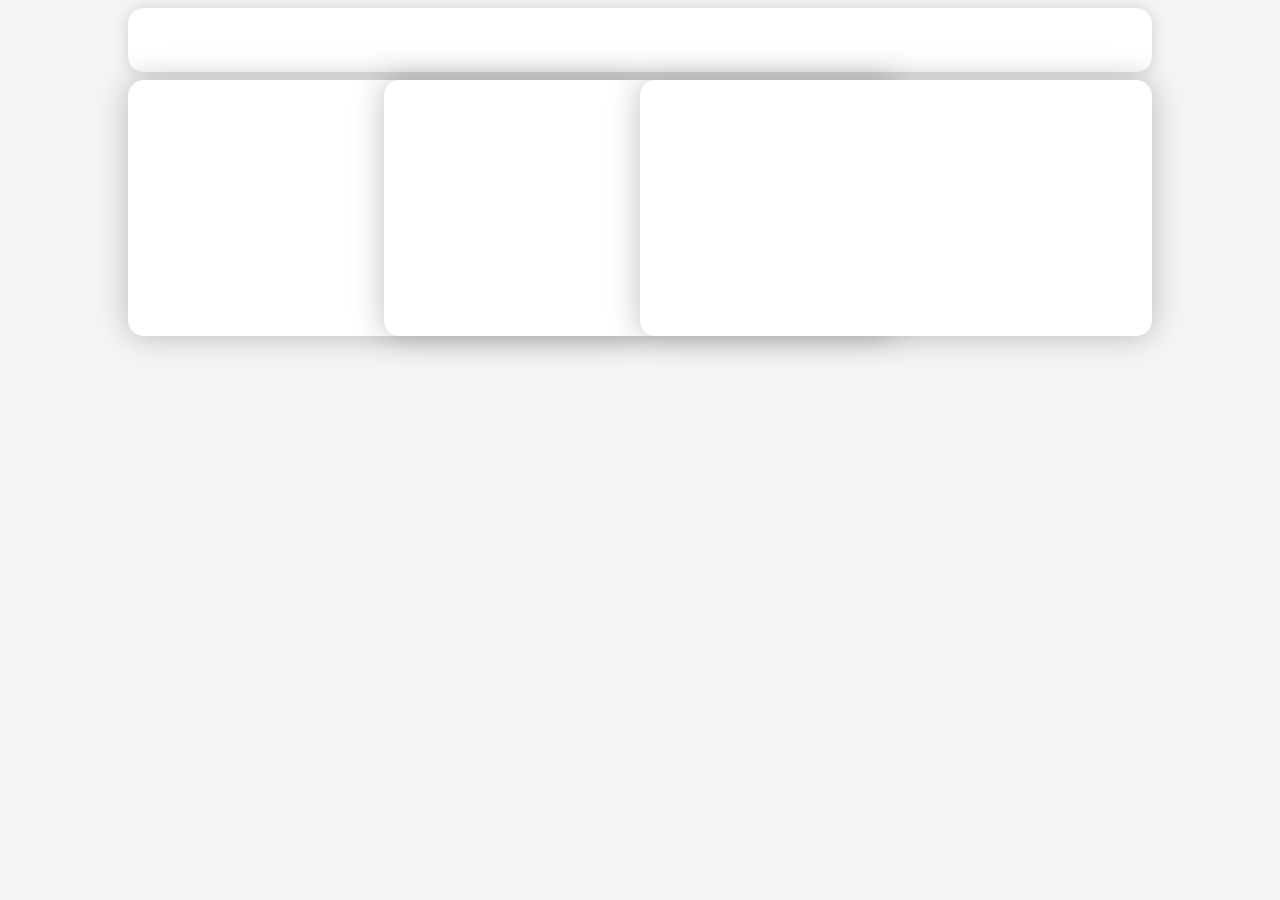
<file: AnimeList.Backend./Site/index.html>
<!DOCTYPE html>
<html lang="en">
    <head>
        <meta charset="UTF-8">
        <meta name="viewport" content="width=device-width, initial-scale=1.0">
        <title>Anico</title>
        <link href='https://fonts.googleapis.com/css?family=Inter' rel='stylesheet'>
        <link rel="stylesheet" href="styles.css">
    </head>
    <body>
    <div class="container">
        <section class="header">

        </section>
        <section class="carousel">
            <div class="carousel_text">
                <div class="carousel_subtitle"></div>
                <div class="carousel_title"></div>
            </div>
            <div class="carousel_cards">
                <div class="carousel_card"></div>
                <div class="carousel_card"></div>
                <div class="carousel_card"></div>
            </div>
        </section>
        <section class="database_content">
            <div class="filter_column"></div>
            <div class="database_column">
                <div class="database_header"></div>
                <div class="database_entrees"></div>
            </div>
        </section>
    </div>
    </body>
</html>
</file>
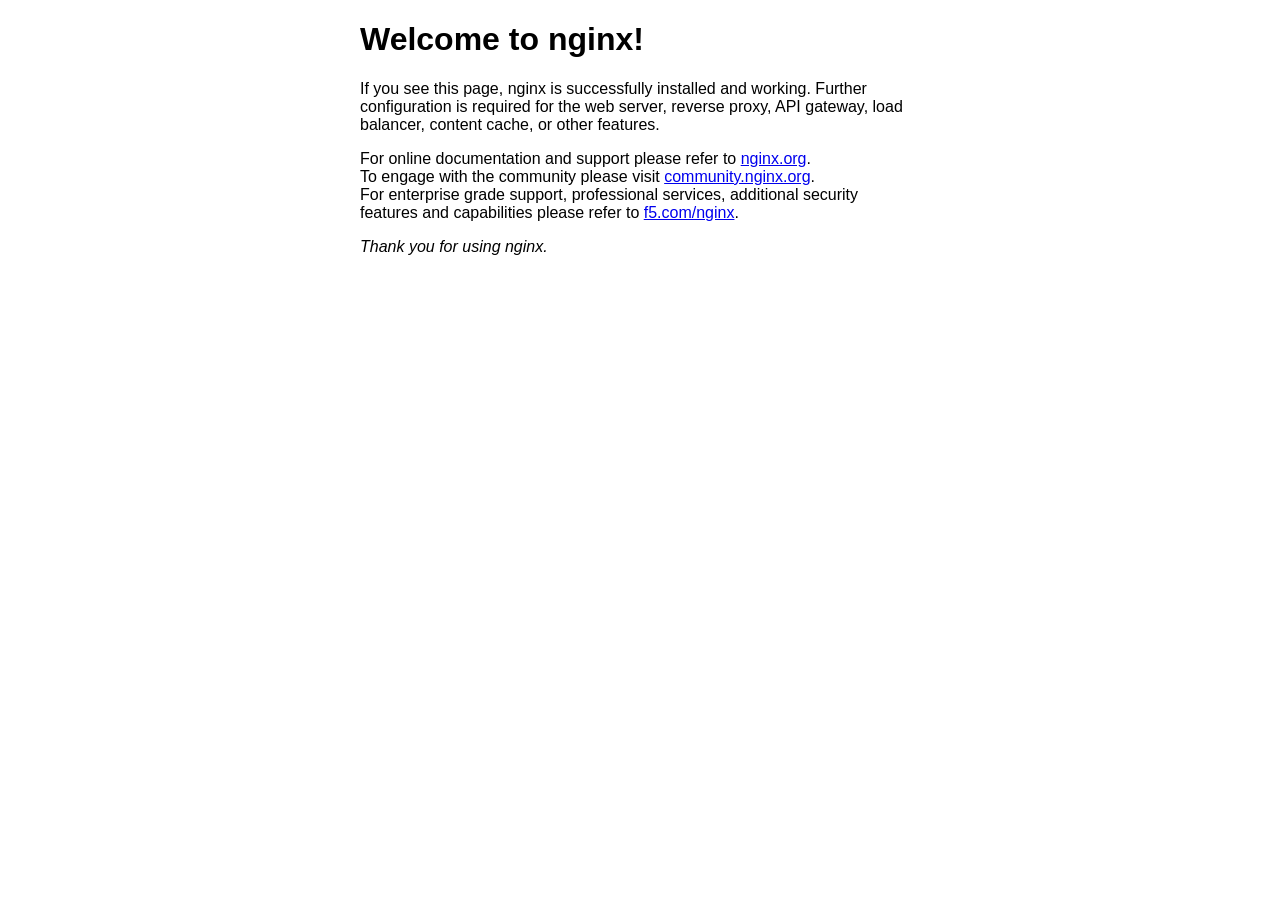
<file: nginx-1.31.3/html/index.html>
<!DOCTYPE html>
<html>
<head>
<title>Welcome to nginx!</title>
<style>
html { color-scheme: light dark; }
body { width: 35em; margin: 0 auto;
font-family: Tahoma, Verdana, Arial, sans-serif; }
</style>
</head>
<body>
<h1>Welcome to nginx!</h1>
<p>If you see this page, nginx is successfully installed and working.
Further configuration is required for the web server, reverse proxy, 
API gateway, load balancer, content cache, or other features.</p>

<p>For online documentation and support please refer to
<a href="https://nginx.org/">nginx.org</a>.<br/>
To engage with the community please visit
<a href="https://community.nginx.org/">community.nginx.org</a>.<br/>
For enterprise grade support, professional services, additional 
security features and capabilities please refer to
<a href="https://f5.com/nginx">f5.com/nginx</a>.</p>

<p><em>Thank you for using nginx.</em></p>
</body>
</html>
</file>
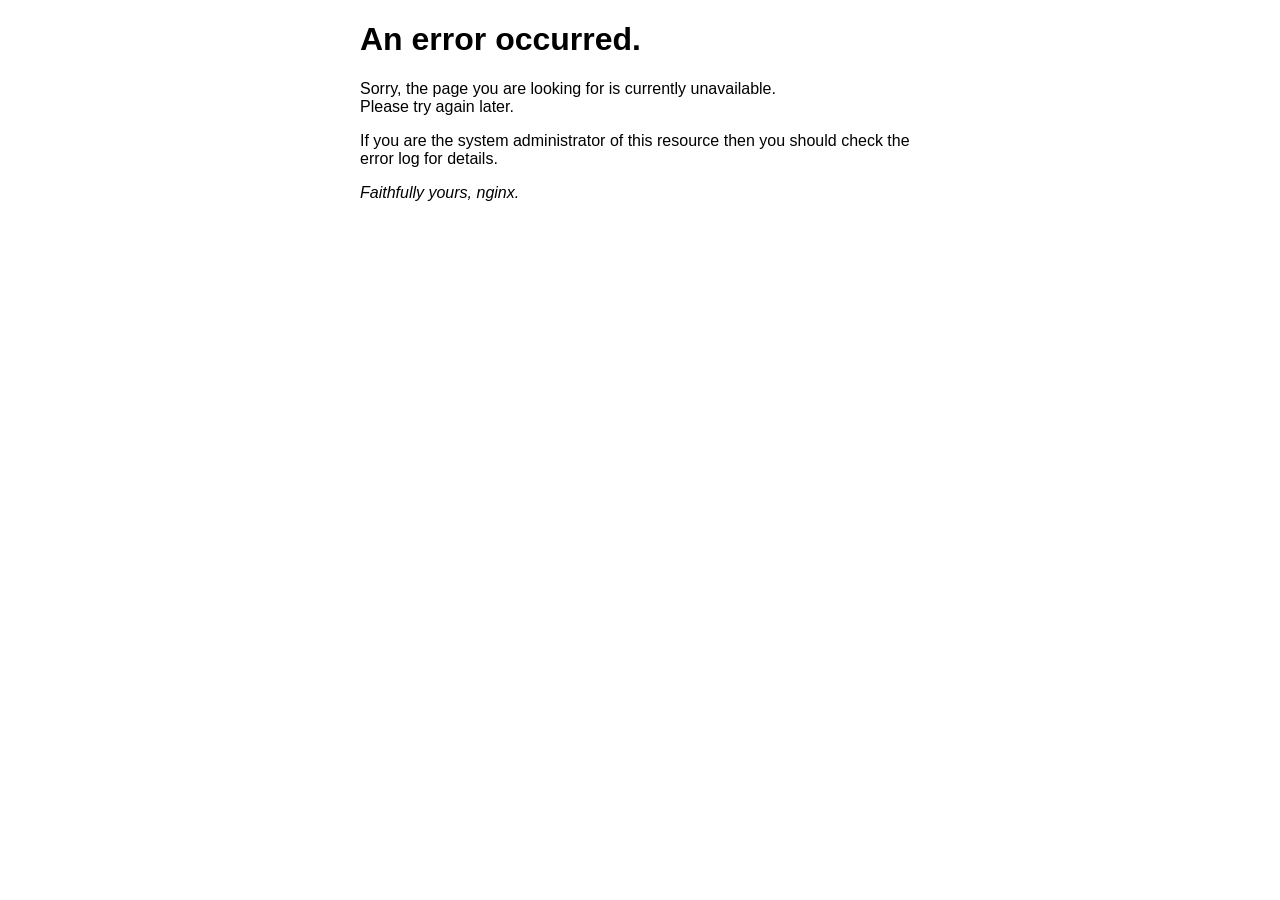
<file: nginx-1.31.3/html/50x.html>
<!DOCTYPE html>
<html>
<head>
<title>Error</title>
<style>
html { color-scheme: light dark; }
body { width: 35em; margin: 0 auto;
font-family: Tahoma, Verdana, Arial, sans-serif; }
</style>
</head>
<body>
<h1>An error occurred.</h1>
<p>Sorry, the page you are looking for is currently unavailable.<br/>
Please try again later.</p>
<p>If you are the system administrator of this resource then you should check
the error log for details.</p>
<p><em>Faithfully yours, nginx.</em></p>
</body>
</html>
</file>
<file: AnimeList.Backend./Site/styles.css>
body {
    margin: 0;
    background-color: #F5F5F7;
    display: flex;
    flex-direction: row;
    justify-content: center;
}

.container {
    display: flex;
    flex-direction: column;
    justify-content: center;
    align-items: center;
}

.header {
    width: 1024px;
    height: 64px;
    background-color: white;
    border-radius: 16px;
    box-shadow: 0 0 16px 0 rgba(0, 0, 0, 0.15);
    margin: 8px;
}

.carousel_cards {
    width: 100%;
    display: flex;
    flex-direction: row;
}

.carousel_card {
    width: 512px;
    height: 256px;
    background-color: white;
    border-radius: 16px;
    margin-left: -128px;
    margin-right: -128px;
    box-shadow: 0 0 32px 0 rgba(0, 0, 0, 0.25);
}
</file>
